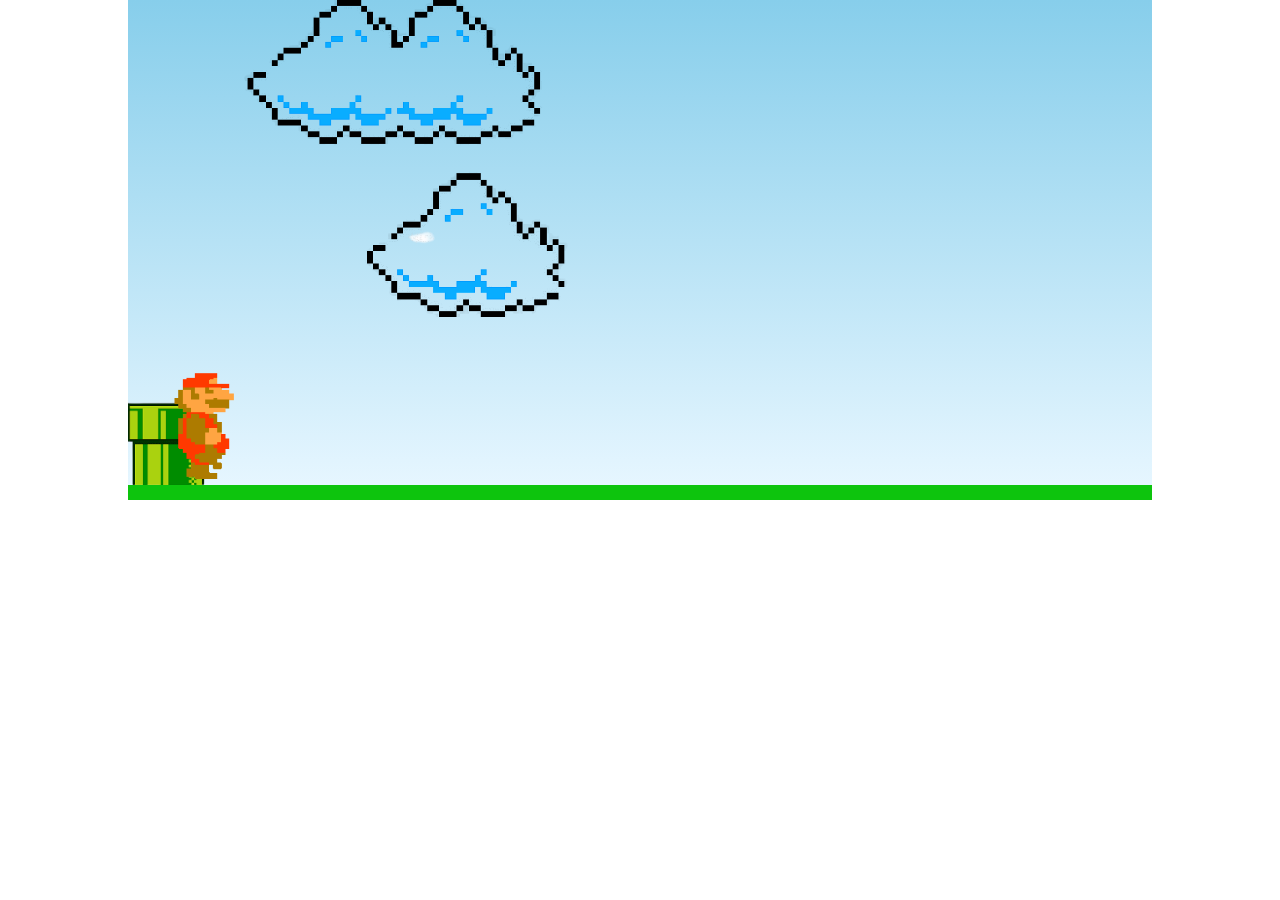
<file: Jogo HTML/html/index.html>
<!DOCTYPE html>
<html lang = "en">
<head>
    <meta charset = "UTF-8">
    <meta name = "viewport" content = "width=device-width, initial-scale=1.0">

    <link rel ="stylesheet" href="./css/style.css">
    <script src = "./js/script.js"defer></script>

    <title> Mario Jump</title>
</head>
<body>
  
    <div class= "game-board">
    <img src  = "./css/images/pipe.png" class= "pipe">
    <img src = "css/images/Mario.gif" class="mario">
    <img src = "css/images/cloud.png" class ="clouds">


    </div>

</body>
</html>
</file>
<file: Jogo HTML/html/css/style.css>
*{
    margin: 0;
    padding: 0;
    box-sizing:  border-box;
}

.game-board{
    width: 80%;
    height: 500px;
    border-bottom: 15px solid rgb(13, 196, 13);
    margin: 0 auto;
    position: relative;
    overflow: hidden;
    background: linear-gradient(#87CEEB,#E6F6FF);
}

.pipe{
    position: absolute;
    bottom: 0;
    width: 80px;
    animation: pipe-animation 1.5s infinite linear;
}

.mario{
    width:150px;
    position: absolute;
    bottom: 0;
    
}

.jump{
    animation: jump 500ms infinite ease-out;
}
.clouds{
    position: absolute;
    width: 550px;
    animation: clouds-animation 10s infinite linear;
}
@keyframes pipe-animation{
    from{
        right:-80px;
    }
    to{
        right: 100%;
    }
    
}

@keyframes jump{

    0%{
        bottom: 0;
    }
    40%{
        bottom:180px
    }
    50%{
        bottom:150px;
    }
    60%{
        bottom:180px;
    }
    100%{
        bottom:0;
    }
}

@keyframes clouds-animation{
    from{
       right:-550px;
    }
    to{
       right:100%;
    }
}
</file>
